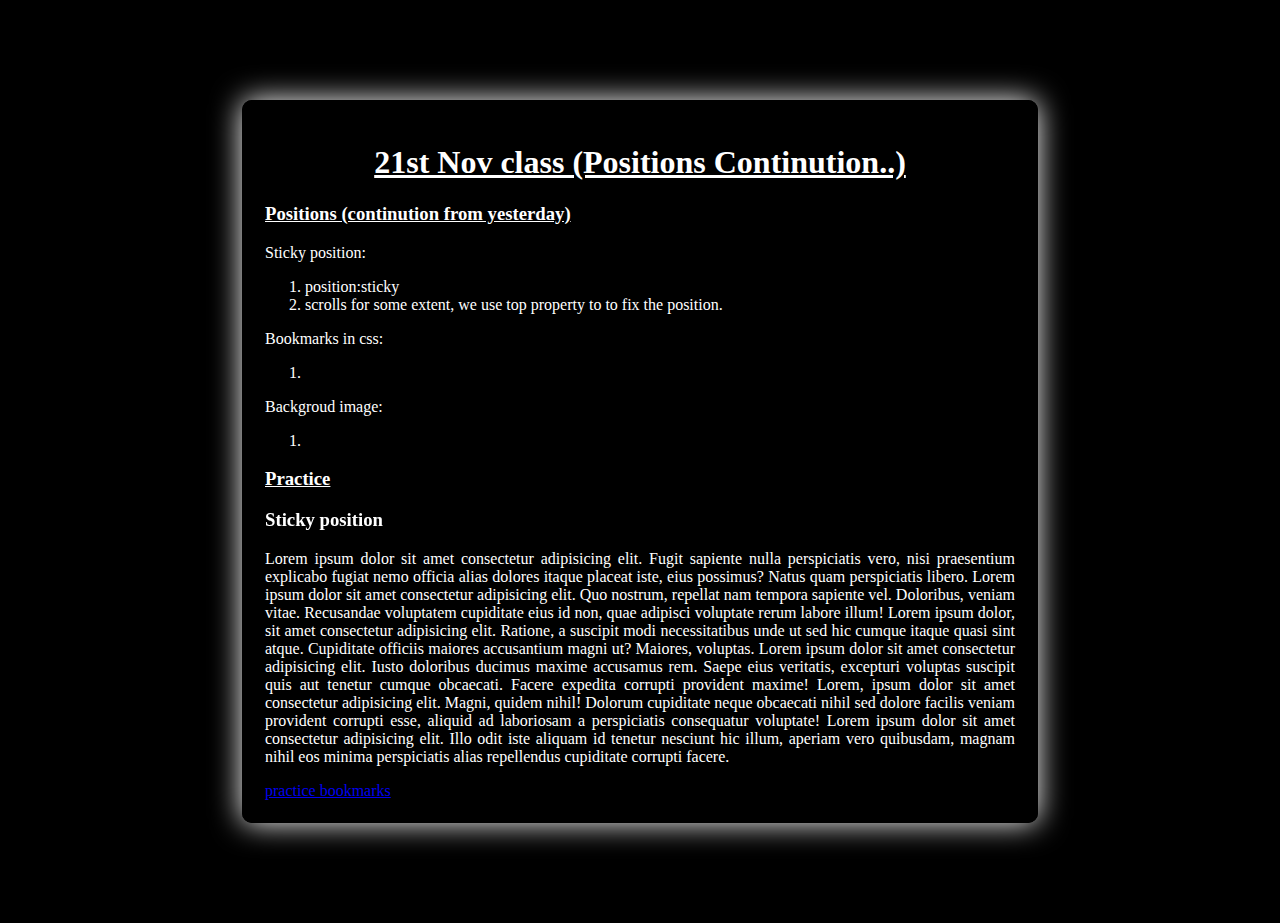
<file: index.html>
<!DOCTYPE html>
<html lang="en">
<head>
    <meta charset="UTF-8">
    <meta name="viewport" content="width=device-width, initial-scale=1.0">
    <title>21st Nov class (Positions)</title>
    <link rel="stylesheet" href="style.css">
</head>
<body>
    <div class="page">

        <div class="heading">
            <h1>21st Nov class (Positions Continution..)</h1>
        </div>

        <div class="content">
            <h3 class="subheading">Positions (continution from yesterday)</h3>
            <p>Sticky position:</p>
            <ol>
                <li>position:sticky</li>
                <li>scrolls for some extent, we use top property to to fix the position.</li>
            </ol>  

            <p>Bookmarks in css:</p>
            <ol>
                <li></li>
            </ol>
            <p>Backgroud image:</p>
            <ol>
                <li></li>
            </ol>
        </div>

        <h3 class="subheading">Practice</h3>
        <div class="practice">
            <h3 id="sp">Sticky position</h3>
            <p>Lorem ipsum dolor sit amet consectetur adipisicing elit. Fugit sapiente nulla perspiciatis vero, nisi praesentium explicabo fugiat nemo officia alias dolores itaque placeat iste, eius possimus? Natus quam perspiciatis libero. Lorem ipsum dolor sit amet consectetur adipisicing elit. Quo nostrum, repellat nam tempora sapiente vel. Doloribus, veniam vitae. Recusandae voluptatem cupiditate eius id non, quae adipisci voluptate rerum labore illum! Lorem ipsum dolor, sit amet consectetur adipisicing elit. Ratione, a suscipit modi necessitatibus unde ut sed hic cumque itaque quasi sint atque. Cupiditate officiis maiores accusantium magni ut? Maiores, voluptas. Lorem ipsum dolor sit amet consectetur adipisicing elit. Iusto doloribus ducimus maxime accusamus rem. Saepe eius veritatis, excepturi voluptas suscipit quis aut tenetur cumque obcaecati. Facere expedita corrupti provident maxime! Lorem, ipsum dolor sit amet consectetur adipisicing elit. Magni, quidem nihil! Dolorum cupiditate neque obcaecati nihil sed dolore facilis veniam provident corrupti esse, aliquid ad laboriosam a perspiciatis consequatur voluptate! Lorem ipsum dolor sit amet consectetur adipisicing elit. Illo odit iste aliquam id tenetur nesciunt hic illum, aperiam vero quibusdam, magnam nihil eos minima perspiciatis alias repellendus cupiditate corrupti facere.</p>

        </div>

        <a href="./practice.html">practice bookmarks</a>

    </div>
</body>
</html>
</file>
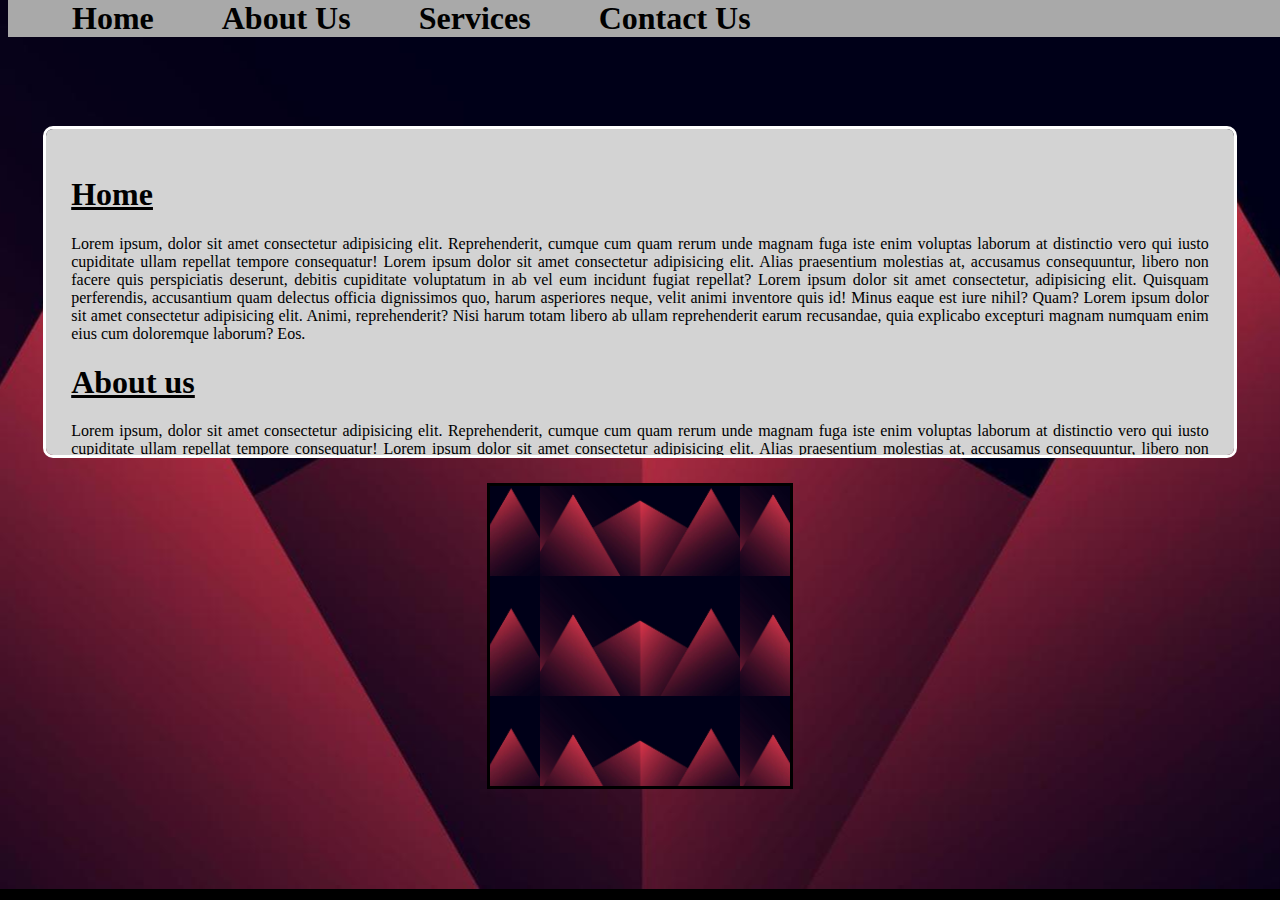
<file: practice.html>
<!DOCTYPE html>
<html lang="en">
<head>
    <meta charset="UTF-8">
    <meta name="viewport" content="width=device-width, initial-scale=1.0">
    <title>Document</title>
    <link rel="stylesheet" href="practicestyle.css">
</head>
<body>
    <div class="nav">

        <a href="#hm"><h1>Home</h1></a> 

        <a href="#au"><h1>About Us</h1></a>

        <a href="#sr"><h1>Services</h1></a>

        <a href="#cu"><h1>Contact Us</h1></a>

    </div>

    <main>
        <section id="hm">
            <h1>Home</h1>
            <p>Lorem ipsum, dolor sit amet consectetur adipisicing elit. Reprehenderit, cumque cum quam rerum unde magnam fuga iste enim voluptas laborum at distinctio vero qui iusto cupiditate ullam repellat tempore consequatur! Lorem ipsum dolor sit amet consectetur adipisicing elit. Alias praesentium molestias at, accusamus consequuntur, libero non facere quis perspiciatis deserunt, debitis cupiditate voluptatum in ab vel eum incidunt fugiat repellat? Lorem ipsum dolor sit amet consectetur, adipisicing elit. Quisquam perferendis, accusantium quam delectus officia dignissimos quo, harum asperiores neque, velit animi inventore quis id! Minus eaque est iure nihil? Quam? Lorem ipsum dolor sit amet consectetur adipisicing elit. Animi, reprehenderit? Nisi harum totam libero ab ullam reprehenderit earum recusandae, quia explicabo excepturi magnam numquam enim eius cum doloremque laborum? Eos.</p>
        </section>

        <section id="au">
            <h1>About us</h1>
            <p>Lorem ipsum, dolor sit amet consectetur adipisicing elit. Reprehenderit, cumque cum quam rerum unde magnam fuga iste enim voluptas laborum at distinctio vero qui iusto cupiditate ullam repellat tempore consequatur! Lorem ipsum dolor sit amet consectetur adipisicing elit. Alias praesentium molestias at, accusamus consequuntur, libero non facere quis perspiciatis deserunt, debitis cupiditate voluptatum in ab vel eum incidunt fugiat repellat? Lorem ipsum dolor sit amet consectetur, adipisicing elit. Quisquam perferendis, accusantium quam delectus officia dignissimos quo, harum asperiores neque, velit animi inventore quis id! Minus eaque est iure nihil? Quam? Lorem ipsum dolor sit amet consectetur adipisicing elit. Animi, reprehenderit? Nisi harum totam libero ab ullam reprehenderit earum recusandae, quia explicabo excepturi magnam numquam enim eius cum doloremque laborum? Eos.</p>
        </section>

        <section id="sr">
            <h1>Services</h1>
            <p>Lorem ipsum, dolor sit amet consectetur adipisicing elit. Reprehenderit, cumque cum quam rerum unde magnam fuga iste enim voluptas laborum at distinctio vero qui iusto cupiditate ullam repellat tempore consequatur! Lorem ipsum dolor sit amet consectetur adipisicing elit. Alias praesentium molestias at, accusamus consequuntur, libero non facere quis perspiciatis deserunt, debitis cupiditate voluptatum in ab vel eum incidunt fugiat repellat? Lorem ipsum dolor sit amet consectetur, adipisicing elit. Quisquam perferendis, accusantium quam delectus officia dignissimos quo, harum asperiores neque, velit animi inventore quis id! Minus eaque est iure nihil? Quam? Lorem ipsum dolor sit amet consectetur adipisicing elit. Animi, reprehenderit? Nisi harum totam libero ab ullam reprehenderit earum recusandae, quia explicabo excepturi magnam numquam enim eius cum doloremque laborum? Eos.</p>
        </section>

        <section id="cu">
            <h1>Contact Us</h1>
            <p>Lorem ipsum, dolor sit amet consectetur adipisicing elit. Reprehenderit, cumque cum quam rerum unde magnam fuga iste enim voluptas laborum at distinctio vero qui iusto cupiditate ullam repellat tempore consequatur! Lorem ipsum dolor sit amet consectetur adipisicing elit. Alias praesentium molestias at, accusamus consequuntur, libero non facere quis perspiciatis deserunt, debitis cupiditate voluptatum in ab vel eum incidunt fugiat repellat? Lorem ipsum dolor sit amet consectetur, adipisicing elit. Quisquam perferendis, accusantium quam delectus officia dignissimos quo, harum asperiores neque, velit animi inventore quis id! Minus eaque est iure nihil? Quam? Lorem ipsum dolor sit amet consectetur adipisicing elit. Animi, reprehenderit? Nisi harum totam libero ab ullam reprehenderit earum recusandae, quia explicabo excepturi magnam numquam enim eius cum doloremque laborum? Eos.</p>
        </section>
    </main>

    <div id="bgi"></div>
    
</body>
</html>
</file>
<file: style.css>
body{
    background-color: black;
    color: white;
}

.page{
    margin-left: auto;
    margin-right: auto;
    max-width: 750px;
    border: solid black;
    margin-top: 100px;
    margin-bottom: 100px;
    box-shadow: 0 0 30px white;
    border-radius: 10px;
    padding: 20px;
    text-align: justify;
    /* display: flex; */
}

.heading{
    text-decoration: underline;
    text-align: center;
}

.subheading{
    text-decoration: underline;
}

#sp{
    position: sticky;
    top: 45%;
}
</file>
<file: practicestyle.css>
body{
    background-color: black;
    color: white;
    text-align: justify;
    background-image: url(./bg\ image.jpg);
    background-repeat: no-repeat;
    background-position: center;
    background-size: auto;
}

.nav{
    background-color: darkgray;
    margin-left: auto;
    margin-right: auto;
    position: fixed;
    width: 100%;
    /* width: max-content; */
    top: 0px;
    /* display: flex; */
}

.nav > h1{
    display: inline;
    /* margin-left: 20%; */
    color: black;
}

.nav > a h1{
    display: inline;
    /* margin-left:auto; */
    /* margin-right: auto; */
    margin-left: 5%;
}

.nav >a{
    text-decoration: none;
    color: black;
}

main{
    border: solid white;
    margin-left: auto;
    margin-right: auto;
    margin-top: 10%;
    margin-bottom: 2%;
    height: 275px;
    width: 90%;
    overflow-y: auto;
    padding: 2%;
    background-color: lightgray;
    color: black;
    border-radius: 10px;

}

:target{
    background-color: darkgray;
    border-radius: 5px;
    padding: 2px;
}

main::-webkit-scrollbar{
    display: none;
}

main >section > h1{
    text-decoration: underline;
}

#bgi{
    /* background-color: white; */
    background-image: url(./bg\ image.jpg);
    background-position: center;
    background-size:200px;
    height: 300px;
    width: 300px;
    border: solid black;
    margin-left: auto;
    margin-right: auto;
}
</file>
